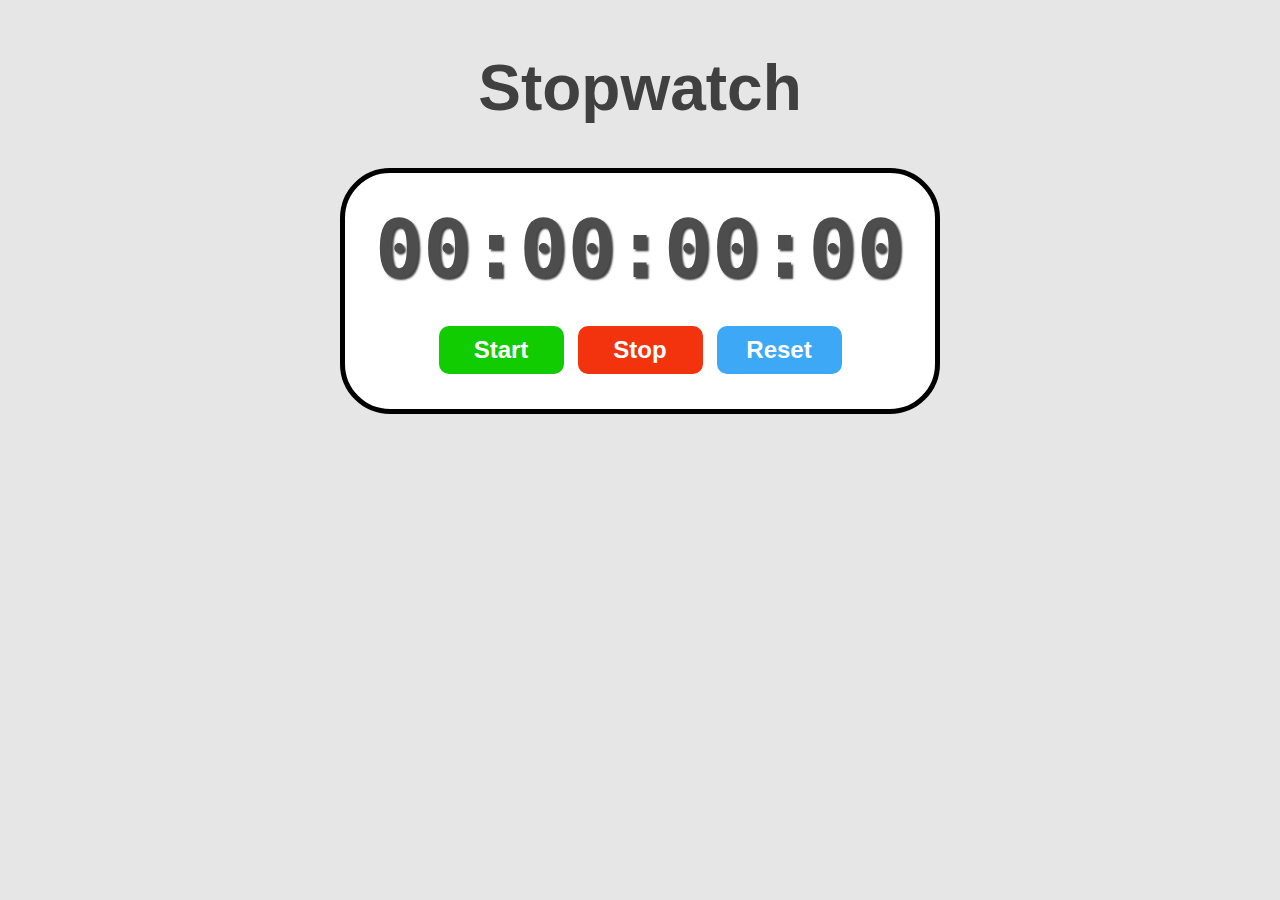
<file: index.html>
<!DOCTYPE html>
<html lang="en">
<head>
    <meta charset="UTF-8">
    <meta name="viewport" content="width=device-width, initial-scale=1.0">
    <title>STOPWATCH</title>
    <link rel="stylesheet" href="stopwatch.css">
</head>
<body>
    <h1 id="myH1">Stopwatch</h1>

    <div id="container">
        <div id="display">
            00:00:00:00
        </div>
        <div id="controls">
            <button id="startBtn" onclick="start()">Start</button>
            <button id="stopBtn" onclick="stop()">Stop</button>
            <button id="resetBtn" onclick="reset()">Reset</button>
        </div>
    </div>
    <script src="stopwatch.js"></script>
</body>
</html>
</file>
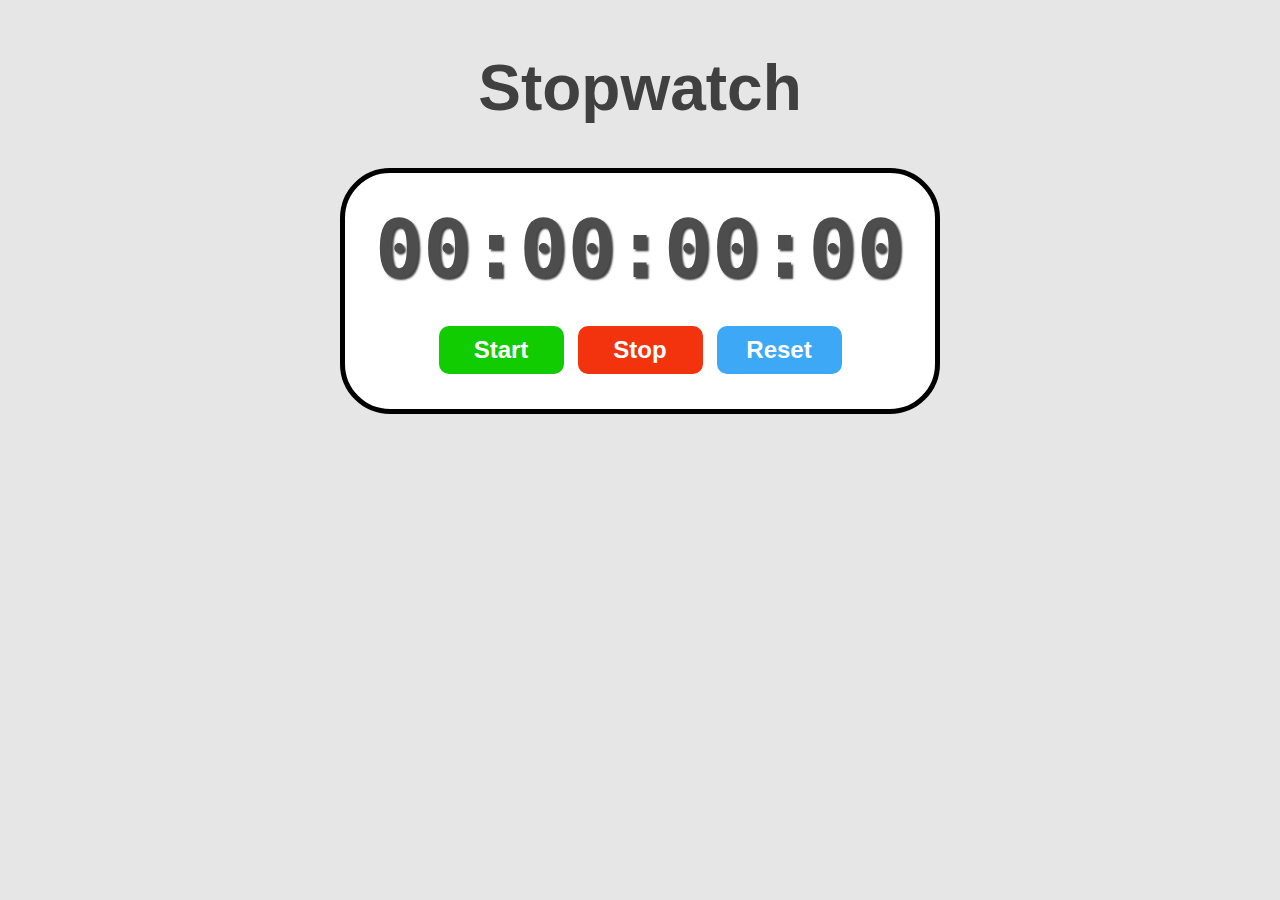
<file: stopwatch.html>
<!DOCTYPE html>
<html lang="en">
<head>
    <meta charset="UTF-8">
    <meta name="viewport" content="width=device-width, initial-scale=1.0">
    <title>STOPWATCH</title>
    <link rel="stylesheet" href="stopwatch.css">
</head>
<body>
    <h1 id="myH1">Stopwatch</h1>

    <div id="container">
        <div id="display">
            00:00:00:00
        </div>
        <div id="controls">
            <button id="startBtn" onclick="start()">Start</button>
            <button id="stopBtn" onclick="stop()">Stop</button>
            <button id="resetBtn" onclick="reset()">Reset</button>
        </div>
    </div>
    <script src="stopwatch.js"></script>
</body>
</html>
</file>
<file: stopwatch.css>
body{
    display: flex;
    flex-direction: column;
    align-items: center;
    background-color: hsl(0,0%,90%);
}
#myH1{
    font-size: 4rem;
    font-family: "Arial",sans-serif;
    color: hsl(0,0%,25%);
}
#container{
    display: flex;
    flex-direction: column;
    align-items: center;
    padding: 30px;
    border: 5px solid;
    border-radius: 50px;
    background-color: white;

}
#display{
    font-size: 5rem;
    font-family: monospace;
    font-weight: bold;
    color: hsl(0,0%,30%);
    text-shadow: 2px 2px 2px hsla(0,0%,0%,0.75);
    margin-bottom: 25px;
}
#controls button{
    font-size: 1.5rem;
    font-weight: bold;
    padding: 10px 20px;
    margin: 5px;
    min-width: 125px;
    border: none;
    border-radius: 10px;
    cursor: pointer;
    color: white;
    transition: background-color 0.5s ease;
       }
       #startBtn{
        background-color: hsl(115,100%,40%);
       }
       #startBtn:hover{
        background-color: hsl(115,100%,30%);
       }
       #stopBtn{
        background-color: hsl(10,90%,50%);
       }
       #stopBtn:hover{
        background-color: hsl(10,90%,40%);
       }
       #resetBtn{
        background-color: hsl(205,90%,60%);
       }
       #resetBtn:hover{
        background-color: hsl(205,90%,50%);
       }
</file>
